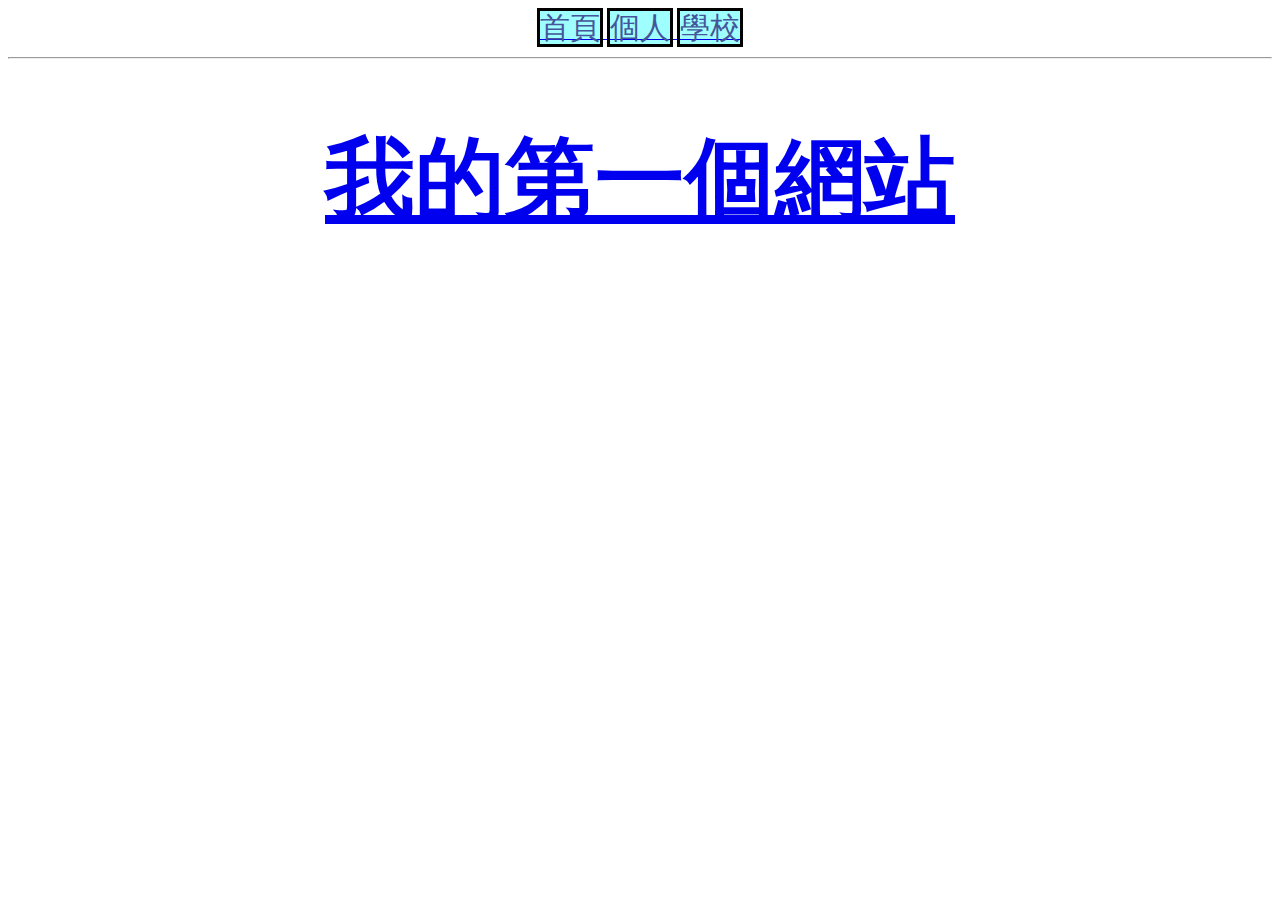
<file: index.html>
<!DOCTYPE html>
<html>
	<head>
		<meta charset = "UTF-8">
		<title>我的網站</title>
		<link rel = "stylesheet" href = "./style.css">
	</head>
	<body>
		<a href = "index.html"><div class = "btn">首頁</div>
		<a href = "person.html"><div class = "btn">個人</div>
		<a href = "http://www.ncyu.edu.tw"><div class = "btn">學校</div>
		<hr>
		<h1>我的第一個網站</h1>
	</body>
</html>
</file>
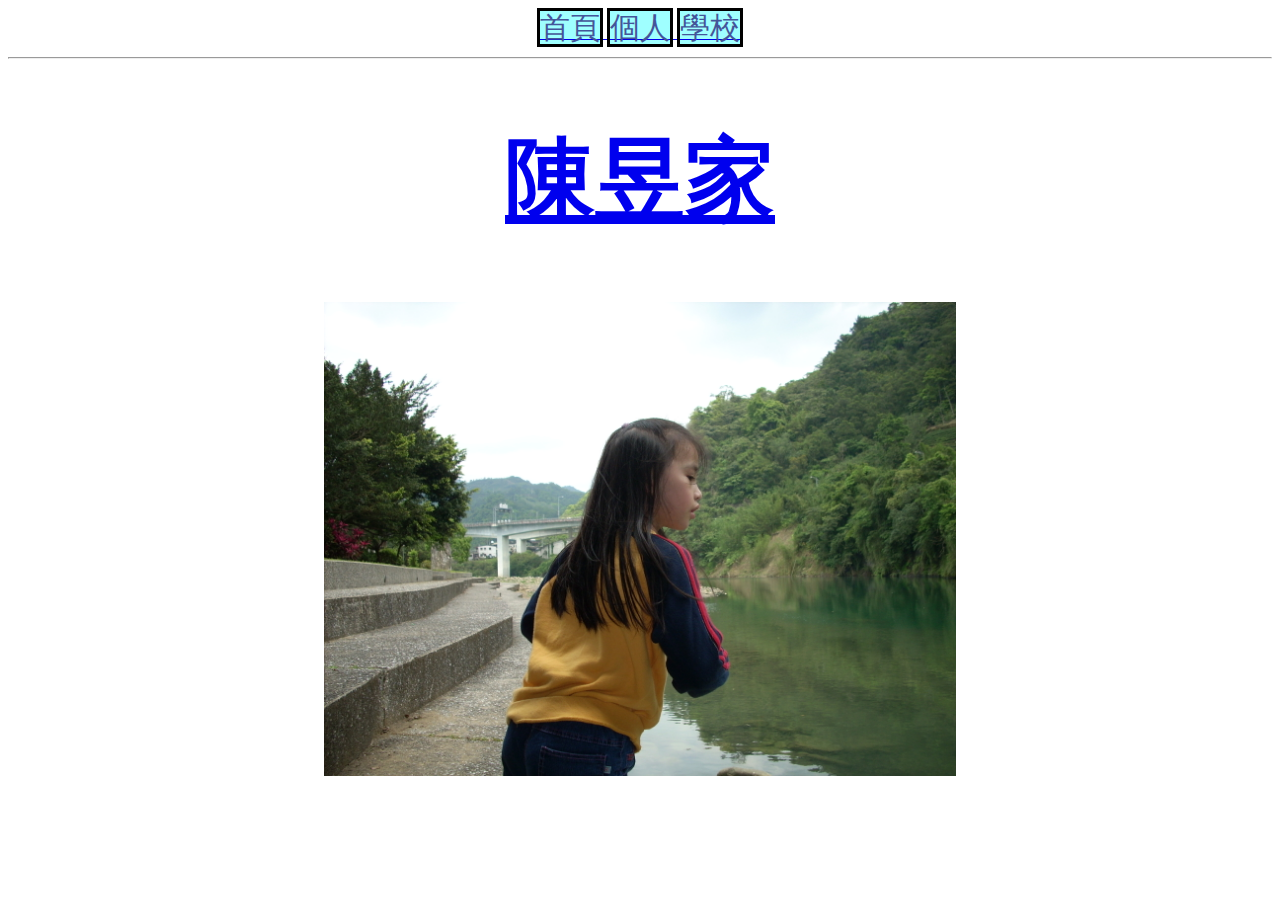
<file: person.html>
<!DOCTYPE html>
<html>
	<head>
		<meta charset = "UTF-8">
		<title>我的網站</title>
		<link rel = "stylesheet" href = "./style.css">
	</head>
	<body>
		<a href = "index.html"><div class = "btn">首頁</div>
		<a href = "person.html"><div class = "btn">個人</div>
		<a href = "http://www.ncyu.edu.tw"><div class = "btn">學校</div>
		<hr>
		<h1>陳昱家</h1>
		<img src = "./img/young.jpg" alt = "陳昱家的照片" width = 50%>
	</body>
</html>
</file>
<file: style.css>
body{
	text-align: center;
}
.btn{
	border: solid 3px black;
	width: 100px;
	height: 100px;
	display: inline;
	font-size: 30px;
	color: #445599;
	background-color: #9fffff; 
}
h1{
	font-size : 90px;
	font-family : 標楷體;
}
</file>
